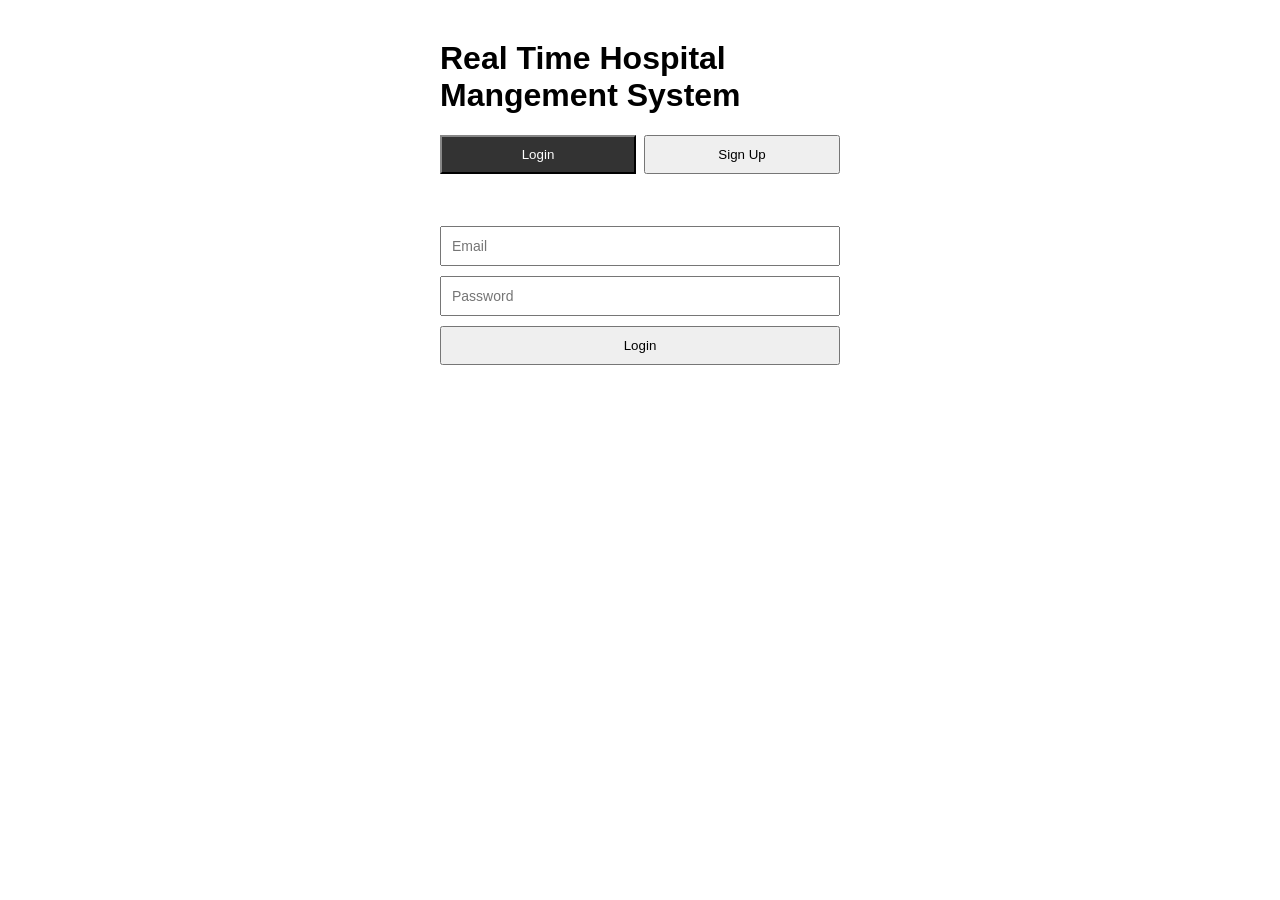
<file: public/index.html>
<!DOCTYPE html>
<html>
<head>
    <title>Chat App</title>
    <style>
        * { box-sizing: border-box; }
        body {
            font-family: Arial, sans-serif;
            max-width: 720px;
            margin: 40px auto;
            padding: 0 16px;
        }
        .hidden { display: none; }
        #authSection {
            max-width: 400px;
            margin: 0 auto;
        }
        .tabs {
            display: flex;
            gap: 8px;
            margin-bottom: 16px;
        }
        .tabs button {
            flex: 1;
            padding: 10px;
            cursor: pointer;
        }
        .tabs button.active {
            background: #333;
            color: #fff;
            border-color: #333;
        }
        form {
            display: flex;
            flex-direction: column;
            gap: 10px;
        }
        input {
            padding: 10px;
            font-size: 14px;
        }
        button[type="submit"], #logoutBtn {
            padding: 10px;
            cursor: pointer;
        }
        #authError {
            color: red;
            min-height: 20px;
        }
        #chatHeader {
            display: flex;
            justify-content: space-between;
            align-items: center;
        }
        #messages {
            border: 1px solid #ccc;
            min-height: 200px;
            max-height: 400px;
            overflow-y: auto;
            padding: 12px;
            margin: 16px 0;
        }
    </style>
</head>
<body>

<div id="authSection">
    <h1>Real Time Hospital Mangement System</h1>
    <div class="tabs">
        <button type="button" id="loginTab" class="active">Login</button>
        <button type="button" id="signupTab">Sign Up</button>
    </div>
    <p id="authError"></p>

    <form id="loginForm">
        <input type="email" id="loginEmail" placeholder="Email" required>
        <input type="password" id="loginPassword" placeholder="Password" required>
        <button type="submit">Login</button>
    </form>

    <form id="signupForm" class="hidden">
        <input type="text" id="signupUsername" placeholder="Username" required>
        <input type="email" id="signupEmail" placeholder="Email" required>
        <input type="password" id="signupPassword" placeholder="Password (min 6 chars)" required minlength="6">
        <input type="role" id="signuprole" placeholder="Define Role" required>
        <button type="submit">Sign Up</button>
    </form>
</div>
<script>
const authSection = document.getElementById("authSection");
const authError = document.getElementById("authError");
const loginForm = document.getElementById("loginForm");
const signupForm = document.getElementById("signupForm");
const loginTab = document.getElementById("loginTab");
const signupTab = document.getElementById("signupTab");

function showAuthError(message) {
    authError.innerText = message || "";
}

function showLoginTab() {
    loginTab.classList.add("active");
    signupTab.classList.remove("active");
    loginForm.classList.remove("hidden");
    signupForm.classList.add("hidden");
    showAuthError("");
}

function showSignupTab() {
    signupTab.classList.add("active");
    loginTab.classList.remove("active");
    signupForm.classList.remove("hidden");
    loginForm.classList.add("hidden");
    showAuthError("");
}

function saveSession(token, user) {
    localStorage.setItem("token", token);
    localStorage.setItem("user", JSON.stringify(user));
}

function clearSession() {
    localStorage.removeItem("token");
    localStorage.removeItem("user");
}

function getToken() {
    return localStorage.getItem("token");
}

async function apiRequest(url, options = {}) {
    const headers = { "Content-Type": "application/json", ...(options.headers || {}) };
    const token = getToken();
    if (token) {
        headers.Authorization = `Bearer ${token}`;
    }
    const response = await fetch(url, { ...options, headers });
    const data = await response.json();
    if (!response.ok) {
        throw new Error(data.error || "Request failed");
    }
    return data;
}
async function handleAuthResponse(data) {
    saveSession(data.token, data.user);
    console.log("user registered.")
    // enterChat(data.user);
}
loginTab.addEventListener("click", showLoginTab);
signupTab.addEventListener("click", showSignupTab);

loginForm.addEventListener("submit", async (e) => {
    e.preventDefault();
    showAuthError("");
    try {
      
        const data = await apiRequest("/api/auth/login", {
            method: "POST",
            body: JSON.stringify({
                email: document.getElementById("loginEmail").value,
                password: document.getElementById("loginPassword").value,
            }),
        });
        await handleAuthResponse(data);
       
    } catch (err) {
        showAuthError(err.message);
    }
});

signupForm.addEventListener("submit", async (e) => {
    e.preventDefault();
    showAuthError("");
    try {     
        const data = await apiRequest("/api/auth/register", {
            method: "POST",
            body: JSON.stringify({
                username: document.getElementById("signupUsername").value,
                email: document.getElementById("signupEmail").value,
                password: document.getElementById("signupPassword").value,
                role:document.getElementById("signuprole").value,
            }),
        });
        await handleAuthResponse(data);
    } catch (err) {
        showAuthError(err.message);
    }
});
</script>
</body>
</html>
</file>
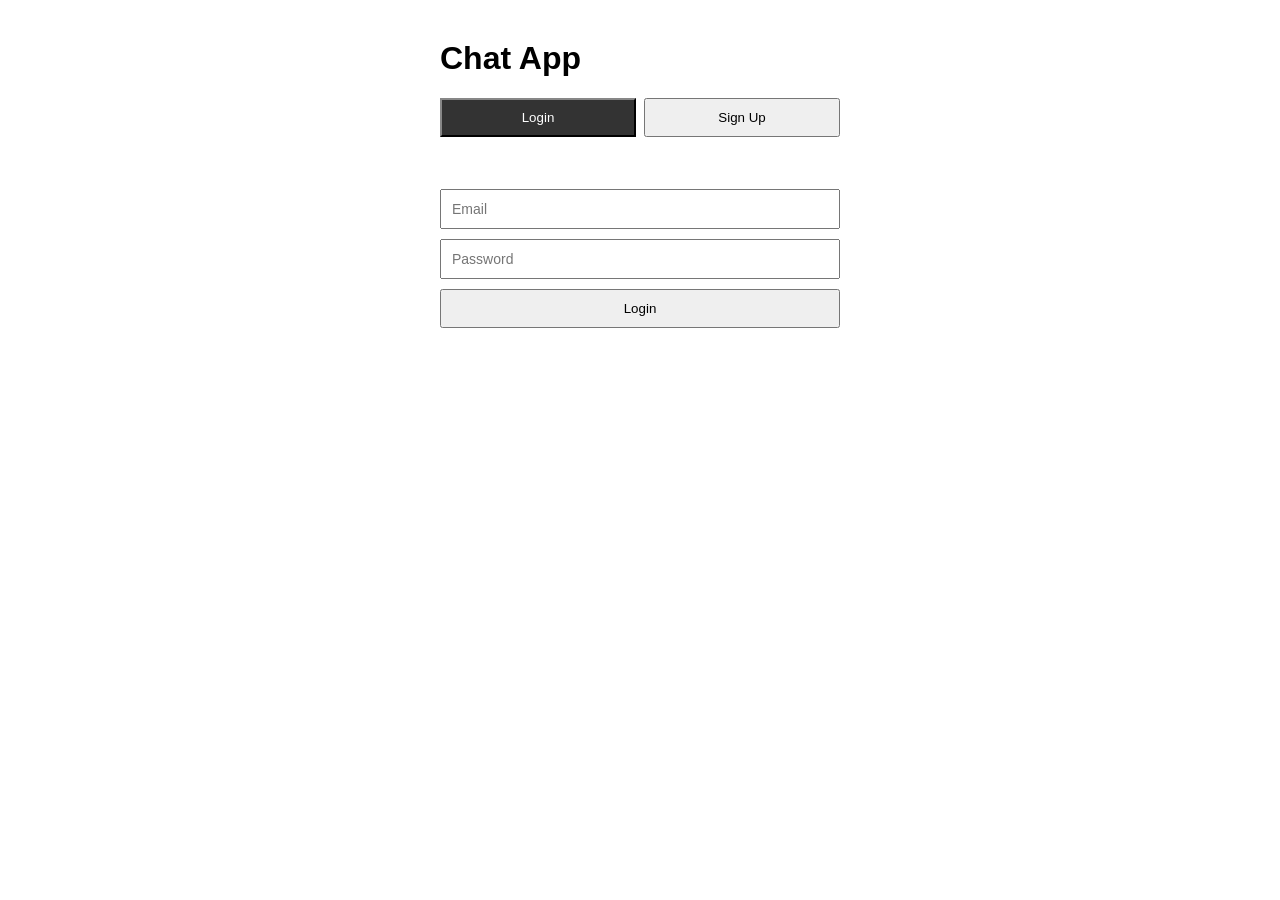
<file: views/index.html>
<!DOCTYPE html>
<html>
<head>
    <title>Chat App</title>
    <style>
        * { box-sizing: border-box; }
        body {
            font-family: Arial, sans-serif;
            max-width: 720px;
            margin: 40px auto;
            padding: 0 16px;
        }
        .hidden { display: none; }
        #authSection {
            max-width: 400px;
            margin: 0 auto;
        }
        .tabs {
            display: flex;
            gap: 8px;
            margin-bottom: 16px;
        }
        .tabs button {
            flex: 1;
            padding: 10px;
            cursor: pointer;
        }
        .tabs button.active {
            background: #333;
            color: #fff;
            border-color: #333;
        }
        form {
            display: flex;
            flex-direction: column;
            gap: 10px;
        }
        input {
            padding: 10px;
            font-size: 14px;
        }
        button[type="submit"], #logoutBtn {
            padding: 10px;
            cursor: pointer;
        }
        #authError {
            color: red;
            min-height: 20px;
        }
        #chatHeader {
            display: flex;
            justify-content: space-between;
            align-items: center;
        }
        #messages {
            border: 1px solid #ccc;
            min-height: 200px;
            max-height: 400px;
            overflow-y: auto;
            padding: 12px;
            margin: 16px 0;
        }
    </style>
</head>
<body>

<div id="authSection">
    <h1>Chat App</h1>
    <div class="tabs">
        <button type="button" id="loginTab" class="active">Login</button>
        <button type="button" id="signupTab">Sign Up</button>
    </div>
    <p id="authError"></p>

    <form id="loginForm">
        <input type="email" id="loginEmail" placeholder="Email" required>
        <input type="password" id="loginPassword" placeholder="Password" required>
        <button type="submit">Login</button>
    </form>

    <form id="signupForm" class="hidden">
        <input type="text" id="signupUsername" placeholder="Username" required>
        <input type="email" id="signupEmail" placeholder="Email" required>
        <input type="password" id="signupPassword" placeholder="Password (min 6 chars)" required minlength="6">
        <button type="submit">Sign Up</button>
    </form>
</div>
<script>
const authSection = document.getElementById("authSection");
const authError = document.getElementById("authError");
const loginForm = document.getElementById("loginForm");
const signupForm = document.getElementById("signupForm");
const loginTab = document.getElementById("loginTab");
const signupTab = document.getElementById("signupTab");

function showAuthError(message) {
    authError.innerText = message || "";
}

function showLoginTab() {
    loginTab.classList.add("active");
    signupTab.classList.remove("active");
    loginForm.classList.remove("hidden");
    signupForm.classList.add("hidden");
    showAuthError("");
}

function showSignupTab() {
    signupTab.classList.add("active");
    loginTab.classList.remove("active");
    signupForm.classList.remove("hidden");
    loginForm.classList.add("hidden");
    showAuthError("");
}

function saveSession(token, user) {
    localStorage.setItem("token", token);
    localStorage.setItem("user", JSON.stringify(user));
}

function clearSession() {
    localStorage.removeItem("token");
    localStorage.removeItem("user");
}

function getToken() {
    return localStorage.getItem("token");
}

async function apiRequest(url, options = {}) {
    const headers = { "Content-Type": "application/json", ...(options.headers || {}) };
    const token = getToken();
    if (token) {
        headers.Authorization = `Bearer ${token}`;
    }
    const response = await fetch(url, { ...options, headers });
    const data = await response.json();
    if (!response.ok) {
        throw new Error(data.error || "Request failed");
    }
    return data;
}

loginTab.addEventListener("click", showLoginTab);
signupTab.addEventListener("click", showSignupTab);

loginForm.addEventListener("submit", async (e) => {
    e.preventDefault();
    showAuthError("");
    try {
      
        const data = await apiRequest("/api/auth/login", {
            method: "POST",
            body: JSON.stringify({
                email: document.getElementById("loginEmail").value,
                password: document.getElementById("loginPassword").value,
            }),
        });
        await handleAuthResponse(data);
       
    } catch (err) {
        showAuthError(err.message);
    }
});

signupForm.addEventListener("submit", async (e) => {
    e.preventDefault();
    showAuthError("");
    try {     
        const data = await apiRequest("/api/auth/register", {
            method: "POST",
            body: JSON.stringify({
                username: document.getElementById("signupUsername").value,
                email: document.getElementById("signupEmail").value,
                password: document.getElementById("signupPassword").value,
            }),
        });
        await handleAuthResponse(data);
    } catch (err) {
        showAuthError(err.message);
    }
});
</script>
</body>
</html>
</file>
